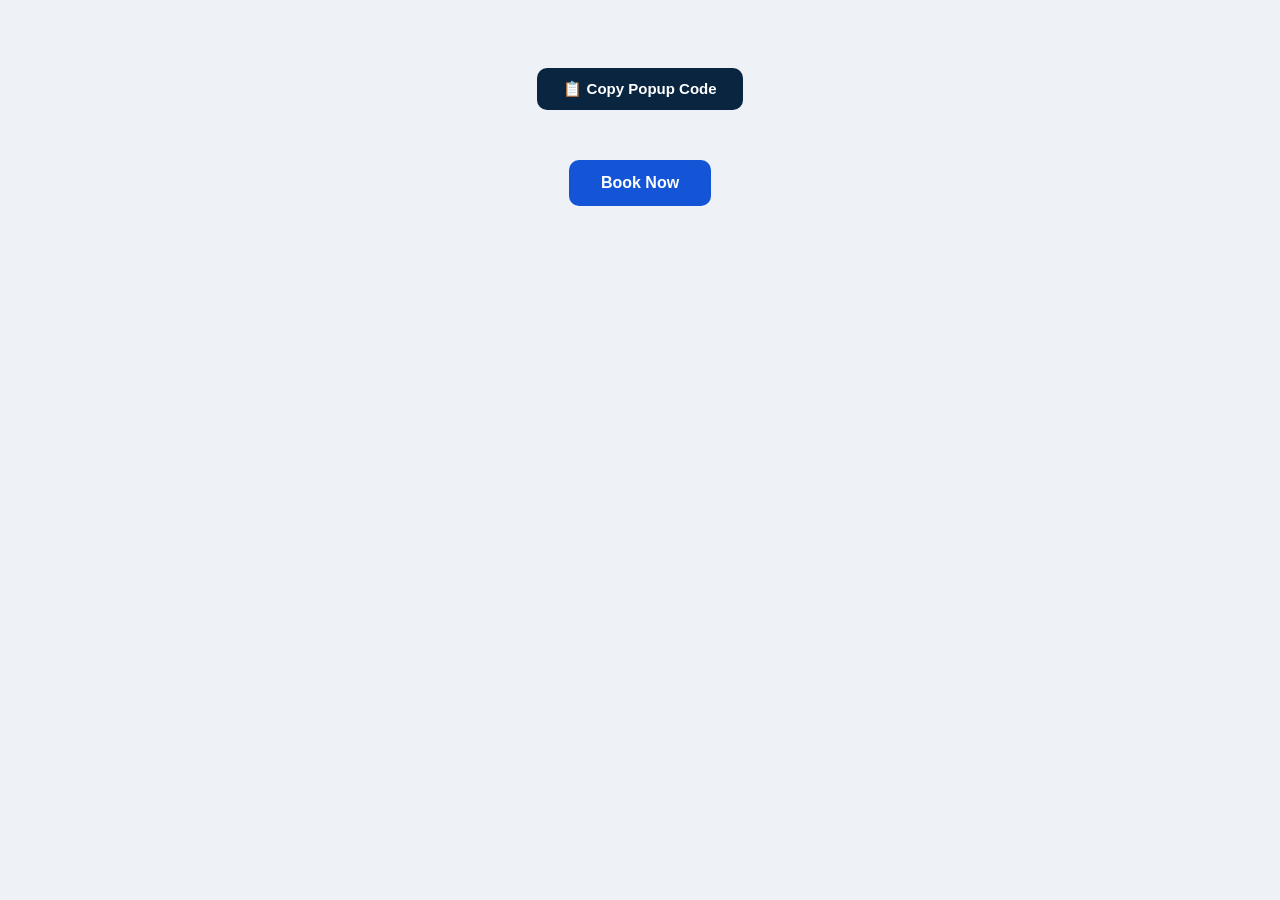
<file: new-2.html>
<!DOCTYPE html>
<html lang="en">
<head>
<meta charset="UTF-8">
<title>Book Your Installation - Demo</title>
<style>
  body { font-family: Arial, sans-serif; background:#eef1f6; padding:60px 20px; text-align:center; }
  .demo-btn {
    background:#1355d6; color:#fff; padding:14px 32px; border:none;
    border-radius:10px; font-weight:600; font-size:16px; cursor:pointer;
  }
  .copy-btn {
    background:#0a2540; color:#fff; padding:12px 26px; border:none;
    border-radius:10px; font-weight:600; font-size:15px; cursor:pointer;
    margin-bottom: 20px;
  }
  .copy-btn.copied { background:#1a9e5c; }
  .demo-toolbar { margin-bottom: 30px; }

  /* ============================================= */
  /* PASTE EVERYTHING BELOW INTO WEBFLOW            */
  /* ============================================= */
  .quote-model {
    display: none !important;
    position: fixed;
    top: 0; left: 0;
    width: 100%; height: 100%;
    background: rgba(10, 37, 64, 0.85);
    backdrop-filter: blur(10px);
    -webkit-backdrop-filter: blur(10px);
    z-index: 99999;
    overflow-y: auto;
    padding: 40px 20px;
    align-items: flex-start;
    justify-content: center;
  }
  .quote-model.is-visible { display: flex !important; }

  .quote-model .div-block-13 {
    background: #ffffff;
    border-radius: 24px;
    width: 100%;
    max-width: 900px;
    padding: 28px 32px 32px 32px;
    position: relative;
    box-shadow: 0 30px 80px rgba(0,0,0,0.35);
    margin: auto;
  }

  .quote-model .image-30 {
    cursor: pointer;
    position: absolute;
    top: 18px; right: 20px;
    width: 22px; height: 22px;
    z-index: 10;
  }

  .quote-model h3.popup-title {
    text-align: center;
    margin: 0 0 24px 0;
    color: #0a2540;
    font-size: 20px;
    font-weight: 700;
  }

  /* ---- System / plan selection cards ---- */
  .quote-model .quick-stack-3 {
    display: flex;
    gap: 20px;
    flex-wrap: wrap;
    margin-bottom: 20px;
  }
  .quote-model .quick-stack-3 > div { flex: 1; min-width: 260px; }

  .quote-model .cell-19 {
    cursor: pointer;
    border: 2px solid #e2e8f0;
    border-radius: 14px;
    padding: 24px 20px;
    text-align: center;
    transition: all 0.25s ease;
    background: #f7f9fc;
    position: relative;
  }
  .quote-model .cell-19:hover { border-color:#1355d6; }
  .quote-model .cell-19.selected {
    border-color: #1355d6;
    background: #ffffff;
  }

  .quote-model .cell-badge {
    display: inline-block;
    background: #1355d6;
    color: #fff;
    font-size: 11px;
    font-weight: 700;
    letter-spacing: 0.02em;
    padding: 4px 12px;
    border-radius: 20px;
    margin-bottom: 12px;
  }

  .quote-model .cell-title {
    font-weight: 700;
    color: #0a2540;
    font-size: 18px;
    margin-bottom: 14px;
  }

  .quote-model .cell-price {
    font-weight: 700;
    color: #0a2540;
    font-size: 22px;
  }

  /* ---- Faucet add-on cards ---- */
  .quote-model .quick-stack-10 {
    display: flex;
    gap: 20px;
    flex-wrap: wrap;
    margin-bottom: 28px;
  }
  .quote-model .quick-stack-10 > div { flex: 1; min-width: 180px; }

  .quote-model .quick-stack-10 .cell-19 {
    padding: 18px 16px;
  }
  .quote-model .quick-stack-10 .cell-title {
    font-size: 14px;
    font-weight: 600;
    margin-bottom: 0;
  }

  /* ---- Form ---- */
  .quote-model .form-field-wrapper {
    display: flex;
    gap: 20px;
    flex-wrap: wrap;
    margin-bottom: 16px;
  }
  .quote-model .form-field-wrapper > div { flex: 1; min-width: 220px; }

  .quote-model .form-label-2 {
    font-weight: 600;
    font-size: 13px;
    color: #0a2540;
    margin-bottom: 6px;
    display: block;
  }

  .quote-model .form-field {
    width: 100%;
    padding: 12px 14px;
    border: 1px solid #d1d9e6;
    border-radius: 8px;
    font-size: 14px;
    background: #fafbfc;
    box-sizing: border-box;
    font-family: inherit;
  }
  .quote-model .form-field:focus {
    border-color: #1355d6;
    outline: none;
    background: #ffffff;
    box-shadow: 0 0 0 3px rgba(19,85,214,0.15);
  }
  .quote-model textarea.form-field {
    resize: vertical;
    min-height: 70px;
  }

  .quote-model .primary-button {
    background: #1355d6;
    color: #fff;
    padding: 14px 32px;
    border: none;
    border-radius: 8px;
    font-weight: 700;
    font-size: 14px;
    letter-spacing: 0.03em;
    cursor: pointer;
    width: 100%;
    margin-top: 4px;
  }
  .quote-model .primary-button:hover { background: #0d3fa8; }

  @media (max-width: 767px) {
    .quote-model .div-block-13 { padding: 24px 16px !important; margin: 10px !important; }
    .quote-model .quick-stack-3,
    .quote-model .quick-stack-10,
    .quote-model .form-field-wrapper {
      flex-direction: column !important;
      gap: 14px !important;
    }
    .quote-model .quick-stack-3 > div,
    .quote-model .quick-stack-10 > div,
    .quote-model .form-field-wrapper > div {
      min-width: 100% !important;
    }
  }
</style>
</head>
<body>

<!-- ===== DEMO TOOLBAR ===== -->
<div class="demo-toolbar">
  <button class="copy-btn" id="copyCodeBtn">📋 Copy Popup Code</button>
</div>

<!-- ===== DEMO TRIGGER BUTTON (already exists on your real site) ===== -->
<button class="demo-btn book-now-trigger">Book Now</button>

<!-- Hidden template: exact text that gets copied to your clipboard -->
<template id="embedTemplate">
&lt;style&gt;
  .quote-model {
    display: none !important;
    position: fixed;
    top: 0; left: 0;
    width: 100%; height: 100%;
    background: rgba(10, 37, 64, 0.85);
    backdrop-filter: blur(10px);
    -webkit-backdrop-filter: blur(10px);
    z-index: 99999;
    overflow-y: auto;
    padding: 40px 20px;
    align-items: flex-start;
    justify-content: center;
  }
  .quote-model.is-visible { display: flex !important; }

  .quote-model .div-block-13 {
    background: #ffffff;
    border-radius: 24px;
    width: 100%;
    max-width: 900px;
    padding: 28px 32px 32px 32px;
    position: relative;
    box-shadow: 0 30px 80px rgba(0,0,0,0.35);
    margin: auto;
  }

  .quote-model .image-30 {
    cursor: pointer;
    position: absolute;
    top: 18px; right: 20px;
    width: 22px; height: 22px;
    z-index: 10;
  }

  .quote-model h3.popup-title {
    text-align: center;
    margin: 0 0 24px 0;
    color: #0a2540;
    font-size: 20px;
    font-weight: 700;
  }

  .quote-model .quick-stack-3 {
    display: flex;
    gap: 20px;
    flex-wrap: wrap;
    margin-bottom: 20px;
  }
  .quote-model .quick-stack-3 > div { flex: 1; min-width: 260px; }

  .quote-model .cell-19 {
    cursor: pointer;
    border: 2px solid #e2e8f0;
    border-radius: 14px;
    padding: 24px 20px;
    text-align: center;
    transition: all 0.25s ease;
    background: #f7f9fc;
    position: relative;
  }
  .quote-model .cell-19:hover { border-color:#1355d6; }
  .quote-model .cell-19.selected {
    border-color: #1355d6;
    background: #ffffff;
  }

  .quote-model .cell-badge {
    display: inline-block;
    background: #1355d6;
    color: #fff;
    font-size: 11px;
    font-weight: 700;
    letter-spacing: 0.02em;
    padding: 4px 12px;
    border-radius: 20px;
    margin-bottom: 12px;
  }

  .quote-model .cell-title {
    font-weight: 700;
    color: #0a2540;
    font-size: 18px;
    margin-bottom: 14px;
  }

  .quote-model .cell-price {
    font-weight: 700;
    color: #0a2540;
    font-size: 22px;
  }

  .quote-model .quick-stack-10 {
    display: flex;
    gap: 20px;
    flex-wrap: wrap;
    margin-bottom: 28px;
  }
  .quote-model .quick-stack-10 > div { flex: 1; min-width: 180px; }

  .quote-model .quick-stack-10 .cell-19 {
    padding: 18px 16px;
  }
  .quote-model .quick-stack-10 .cell-title {
    font-size: 14px;
    font-weight: 600;
    margin-bottom: 0;
  }

  .quote-model .form-field-wrapper {
    display: flex;
    gap: 20px;
    flex-wrap: wrap;
    margin-bottom: 16px;
  }
  .quote-model .form-field-wrapper > div { flex: 1; min-width: 220px; }

  .quote-model .form-label-2 {
    font-weight: 600;
    font-size: 13px;
    color: #0a2540;
    margin-bottom: 6px;
    display: block;
  }

  .quote-model .form-field {
    width: 100%;
    padding: 12px 14px;
    border: 1px solid #d1d9e6;
    border-radius: 8px;
    font-size: 14px;
    background: #fafbfc;
    box-sizing: border-box;
    font-family: inherit;
  }
  .quote-model .form-field:focus {
    border-color: #1355d6;
    outline: none;
    background: #ffffff;
    box-shadow: 0 0 0 3px rgba(19,85,214,0.15);
  }
  .quote-model textarea.form-field {
    resize: vertical;
    min-height: 70px;
  }

  .quote-model .primary-button {
    background: #1355d6;
    color: #fff;
    padding: 14px 32px;
    border: none;
    border-radius: 8px;
    font-weight: 700;
    font-size: 14px;
    letter-spacing: 0.03em;
    cursor: pointer;
    width: 100%;
    margin-top: 4px;
  }
  .quote-model .primary-button:hover { background: #0d3fa8; }

  @media (max-width: 767px) {
    .quote-model .div-block-13 { padding: 24px 16px !important; margin: 10px !important; }
    .quote-model .quick-stack-3,
    .quote-model .quick-stack-10,
    .quote-model .form-field-wrapper {
      flex-direction: column !important;
      gap: 14px !important;
    }
    .quote-model .quick-stack-3 > div,
    .quote-model .quick-stack-10 > div,
    .quote-model .form-field-wrapper > div {
      min-width: 100% !important;
    }
  }
&lt;/style&gt;

&lt;div class="quote-model"&gt;
  &lt;div class="div-block-13"&gt;

    &lt;svg class="image-30" viewBox="0 0 24 24" fill="none" xmlns="http://www.w3.org/2000/svg"&gt;
      &lt;path d="M18 6L6 18M6 6l12 12" stroke="#0a2540" stroke-width="2" stroke-linecap="round"/&gt;
    &lt;/svg&gt;

    &lt;h3 class="popup-title"&gt;Book your installation&lt;/h3&gt;

    &lt;div class="quick-stack-3"&gt;
      &lt;div&gt;
        &lt;div class="cell-19"&gt;
          &lt;span class="cell-badge"&gt;Best Value&lt;/span&gt;
          &lt;div class="cell-title"&gt;5 Stage RO System&lt;/div&gt;
          &lt;div class="cell-price"&gt;$599&lt;/div&gt;
        &lt;/div&gt;
      &lt;/div&gt;
      &lt;div&gt;
        &lt;div class="cell-19 selected"&gt;
          &lt;span class="cell-badge"&gt;Most Popular&lt;/span&gt;
          &lt;div class="cell-title"&gt;7 stage RO Alkaline&lt;/div&gt;
          &lt;div class="cell-price"&gt;$799&lt;/div&gt;
        &lt;/div&gt;
      &lt;/div&gt;
    &lt;/div&gt;

    &lt;div class="quick-stack-10"&gt;
      &lt;div&gt;
        &lt;div class="cell-19"&gt;
          &lt;div class="cell-title"&gt;Free (faucet)&lt;/div&gt;
        &lt;/div&gt;
      &lt;/div&gt;
      &lt;div&gt;
        &lt;div class="cell-19"&gt;
          &lt;div class="cell-title"&gt;+$49 (faucet)&lt;/div&gt;
        &lt;/div&gt;
      &lt;/div&gt;
      &lt;div&gt;
        &lt;div class="cell-19"&gt;
          &lt;div class="cell-title"&gt;+$69 (faucet)&lt;/div&gt;
        &lt;/div&gt;
      &lt;/div&gt;
    &lt;/div&gt;

    &lt;form id="quoteForm"&gt;
      &lt;div class="form-field-wrapper"&gt;
        &lt;div&gt;
          &lt;label class="form-label-2"&gt;Full name&lt;/label&gt;
          &lt;input class="form-field" type="text" name="name" required&gt;
        &lt;/div&gt;
        &lt;div&gt;
          &lt;label class="form-label-2"&gt;Email Address&lt;/label&gt;
          &lt;input class="form-field" type="email" name="email" required&gt;
        &lt;/div&gt;
      &lt;/div&gt;

      &lt;div class="form-field-wrapper"&gt;
        &lt;div&gt;
          &lt;label class="form-label-2"&gt;Phone Number&lt;/label&gt;
          &lt;input class="form-field" type="tel" name="phone" required&gt;
        &lt;/div&gt;
        &lt;div&gt;
          &lt;label class="form-label-2"&gt;Suburb&lt;/label&gt;
          &lt;input class="form-field" type="text" name="suburb"&gt;
        &lt;/div&gt;
      &lt;/div&gt;

      &lt;div class="form-field-wrapper"&gt;
        &lt;div style="min-width:100%;"&gt;
          &lt;label class="form-label-2"&gt;Notes&lt;/label&gt;
          &lt;textarea class="form-field" name="notes" placeholder="Example Text"&gt;&lt;/textarea&gt;
        &lt;/div&gt;
      &lt;/div&gt;

      &lt;button type="submit" class="primary-button"&gt;SUBMIT&lt;/button&gt;
    &lt;/form&gt;

  &lt;/div&gt;
&lt;/div&gt;
</template>

<!-- ============================================= -->
<!-- PASTE THIS ENTIRE BLOCK INTO A WEBFLOW EMBED   -->
<!-- ============================================= -->
<div class="quote-model">
  <div class="div-block-13">

    <svg class="image-30" viewBox="0 0 24 24" fill="none" xmlns="http://www.w3.org/2000/svg">
      <path d="M18 6L6 18M6 6l12 12" stroke="#0a2540" stroke-width="2" stroke-linecap="round"/>
    </svg>

    <h3 class="popup-title">Book your installation</h3>

    <!-- System selection -->
    <div class="quick-stack-3">
      <div>
        <div class="cell-19">
          <span class="cell-badge">Best Value</span>
          <div class="cell-title">5 Stage RO System</div>
          <div class="cell-price">$599</div>
        </div>
      </div>
      <div>
        <div class="cell-19 selected">
          <span class="cell-badge">Most Popular</span>
          <div class="cell-title">7 stage RO Alkaline</div>
          <div class="cell-price">$799</div>
        </div>
      </div>
    </div>

    <!-- Faucet add-on selection -->
    <div class="quick-stack-10">
      <div>
        <div class="cell-19">
          <div class="cell-title">Free (faucet)</div>
        </div>
      </div>
      <div>
        <div class="cell-19">
          <div class="cell-title">+$49 (faucet)</div>
        </div>
      </div>
      <div>
        <div class="cell-19">
          <div class="cell-title">+$69 (faucet)</div>
        </div>
      </div>
    </div>

    <!-- Form -->
    <form id="quoteForm">
      <div class="form-field-wrapper">
        <div>
          <label class="form-label-2">Full name</label>
          <input class="form-field" type="text" name="name" required>
        </div>
        <div>
          <label class="form-label-2">Email Address</label>
          <input class="form-field" type="email" name="email" required>
        </div>
      </div>

      <div class="form-field-wrapper">
        <div>
          <label class="form-label-2">Phone Number</label>
          <input class="form-field" type="tel" name="phone" required>
        </div>
        <div>
          <label class="form-label-2">Suburb</label>
          <input class="form-field" type="text" name="suburb">
        </div>
      </div>

      <div class="form-field-wrapper">
        <div style="min-width:100%;">
          <label class="form-label-2">Notes</label>
          <textarea class="form-field" name="notes" placeholder="Example Text"></textarea>
        </div>
      </div>

      <button type="submit" class="primary-button">SUBMIT</button>
    </form>

  </div>
</div>
<!-- ===== END OF EMBED BLOCK ===== -->

<script>
  // Your existing script.js already handles this (initPopup, initOptionSelection,
  // initPopupHide) targeting the same classes. This is only for the standalone demo.
  document.addEventListener('DOMContentLoaded', function () {
    // Copy-to-clipboard button
    const copyBtn = document.getElementById('copyCodeBtn');
    const template = document.getElementById('embedTemplate');
    copyBtn.addEventListener('click', function () {
      const code = template.innerHTML.trim();
      navigator.clipboard.writeText(code).then(function () {
        copyBtn.textContent = '✅ Copied! Paste into your Webflow Embed';
        copyBtn.classList.add('copied');
        setTimeout(function () {
          copyBtn.textContent = '📋 Copy Popup Code';
          copyBtn.classList.remove('copied');
        }, 2500);
      }).catch(function () {
        alert('Could not copy automatically — please select the code manually.');
      });
    });

    const popup = document.querySelector('.quote-model');
    const closeBtn = document.querySelector('.quote-model .image-30');
    const openBtns = document.querySelectorAll('.book-now-trigger');

    function open(e){ e.preventDefault(); popup.classList.add('is-visible'); document.body.style.overflow='hidden'; }
    function close(e){ if(e) e.preventDefault(); popup.classList.remove('is-visible'); document.body.style.overflow=''; }

    openBtns.forEach(b => b.addEventListener('click', open));
    closeBtn.addEventListener('click', close);
    popup.addEventListener('click', e => { if (e.target === popup) close(e); });
    document.addEventListener('keydown', e => { if (e.key === 'Escape') close(e); });

    // Selection within each group (system cards vs faucet cards) independently
    document.querySelectorAll('.quick-stack-3, .quick-stack-10').forEach(group => {
      group.querySelectorAll('.cell-19').forEach(cell => {
        cell.addEventListener('click', function () {
          group.querySelectorAll('.cell-19').forEach(c => c.classList.remove('selected'));
          this.classList.add('selected');
        });
      });
    });

    document.getElementById('quoteForm').addEventListener('submit', function(e){
      e.preventDefault();
      alert('Form submitted! (Wire this up to Webflow\'s native form or your backend.)');
      close();
    });
  });
</script>

</body>
</html>
</file>
